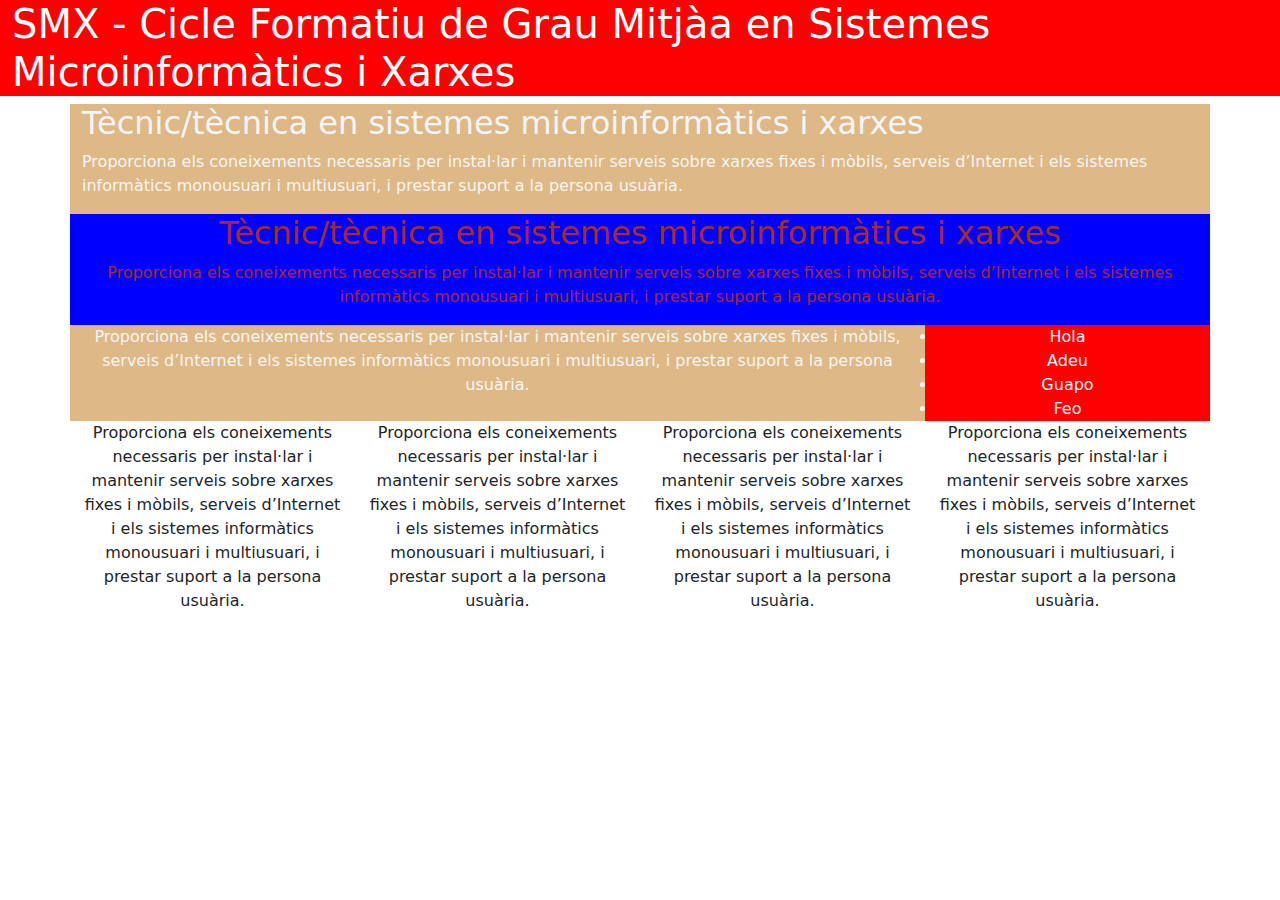
<file: index.html>
<!DOCTYPE html>
<html lang="en">
<head>
    <meta charset="UTF-8">
    <meta name="viewport" content="width=device-width, initial-scale=1.0">
    <title>Document</title>
    <link rel="stylesheet" href="./css/cssbts/bootstrap.min.css">
    <link rel="stylesheet" href="./css/estil.css">
</head>
<body>
    <div class="container-fluid dual8">
    <h1>SMX - Cicle Formatiu de Grau Mitjàa en Sistemes Microinformàtics i Xarxes</h1>
    </div>
    <main>
        <!--PRIMERA PARTE-->
        <div class="container">
                <div class="row">
                  <div class="col dual">
                    <h2>Tècnic/tècnica en sistemes microinformàtics i xarxes</h2>
                    <p>Proporciona els coneixements necessaris per instal·lar i mantenir serveis sobre xarxes fixes i
                        mòbils, serveis d’Internet i els sistemes informàtics monousuari i multiusuari, i prestar suport a
                        la persona usuària.</p>
                  </div>
                </div>
        </div>

        <div class="container-sm dual6">
            <div class="container text-center cuadrado">
                <div class="row">
                  <div class="col">
                    <h2>Tècnic/tècnica en sistemes microinformàtics i xarxes</h2>
                  </div>
                    <p>Proporciona els coneixements necessaris per instal·lar i mantenir serveis sobre xarxes fixes i
                        mòbils, serveis d’Internet i els sistemes informàtics monousuari i multiusuari, i prestar suport a
                        la persona usuària.</p>
                </div>
            </div>
        </div>

    <!--SEGUNDA PARTE-->
    <div class="container text-center">
        <div class="row">
          <div class="col-md dual">
            Proporciona els coneixements necessaris per instal·lar i mantenir serveis sobre xarxes fixes i
            mòbils, serveis d’Internet i els sistemes informàtics monousuari i multiusuari, i prestar suport a
            la persona usuària.
          </div>
          <div class="col-md-3 dual8">
            <li> Hola </li>
            <li> Adeu </li>
            <li> Guapo </li>
            <li> Feo </li>
          </div>
        </div>
        </div>
      </div>
    
    <!-- TERCERA PARTE -->
    <div class="container text-center">
        <div class="row row-cols-4">
          <div class="col">Proporciona els coneixements necessaris per instal·lar i mantenir serveis sobre xarxes fixes i
            mòbils, serveis d’Internet i els sistemes informàtics monousuari i multiusuari, i prestar suport a
            la persona usuària.</div>
          <div class="col">Proporciona els coneixements necessaris per instal·lar i mantenir serveis sobre xarxes fixes i
            mòbils, serveis d’Internet i els sistemes informàtics monousuari i multiusuari, i prestar suport a
            la persona usuària.</div>
          <div class="col">Proporciona els coneixements necessaris per instal·lar i mantenir serveis sobre xarxes fixes i
            mòbils, serveis d’Internet i els sistemes informàtics monousuari i multiusuari, i prestar suport a
            la persona usuària.</div>
          <div class="col">Proporciona els coneixements necessaris per instal·lar i mantenir serveis sobre xarxes fixes i
            mòbils, serveis d’Internet i els sistemes informàtics monousuari i multiusuari, i prestar suport a
            la persona usuària.</div>
        </div>
      </div>
    </main>
    <script src="./js/jsbts/bootstrap.bundle.min.js"></script> 

</body>
</html>
</file>
<file: css/estil.css>
.dual{
     background-color: burlywood;
     color: whitesmoke;
}
.dual8{
     background-color: red;
     color: white;
}

.dual6{
    background-color: blue;
    color:brown
}
.cuadrado{
    border: 2px;
}
</file>
